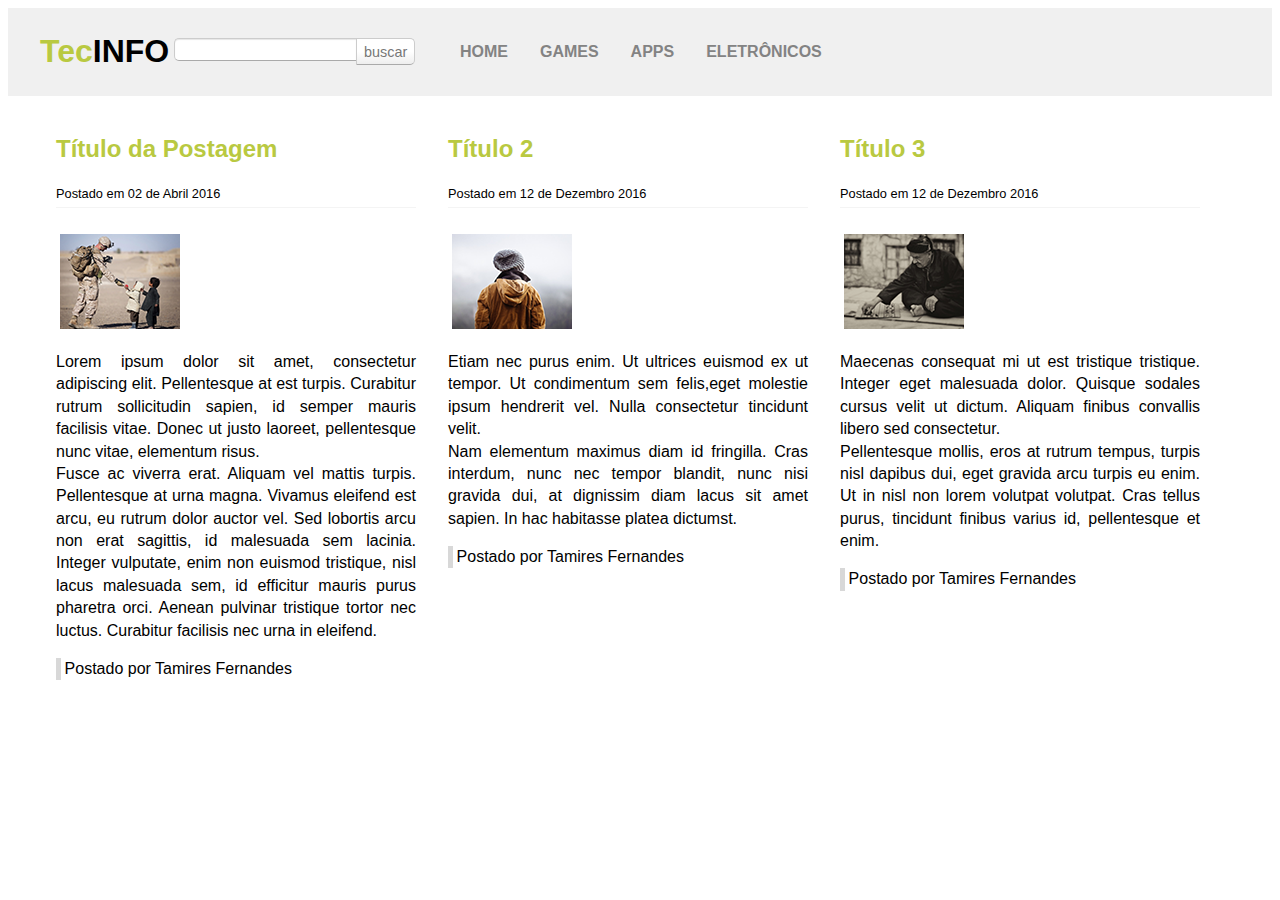
<file: index.html>
<!DOCTYPE html>
<html lang="pt-br">
<head>
	<title>TecInfo - Tamires Tecnologia</title>
	<meta charset="utf-8"/>
  <meta name="viewport" content="width=device-width, user-scalable=no">
	<meta name="description" content="">
	<meta name="keywords" content="">
	<meta name="author" content="">
	<link rel="stylesheet" type="text/css" href="css/estilo.css"/>
</head>
<body>
    <header>
      <div class="container">
			     <h1 class="logo"> <span class="verde">Tec</span>INFO</h1>
           <button class="menu-abrir">
             Abrir Menu
           </button>
    			<nav class="barra-nav">

      				<form class="busca">
      					<input type="search" id="campo-busca">
      					<button type="submit">Buscar</button>
      				</form>

              <ul class="menu-principal">
                  <li> <a href="index.html">Home</a> </li>
                  <li> <a href="Games.html">Games</a> </li>
                  <li> <a href="Apps.html">Apps</a> </li>
                  <li> <a href="Eletronicos.html">Eletrônicos</a> </li>
              </ul>

    				<button class="menu-fechar">
    					Fechar Menu
    				</button>

            </nav>

        </div>

    </header>


	<main class="container">

          <div class="postagem">
              <h2> Título da Postagem </h2>
      				<span class="data-postagem">Postado em 02 de Abril 2016</span> <br/>
      				<img class="img-postagem" src="img/imagem1.png" alt="" />
      				<p>
      				Lorem ipsum dolor sit amet, consectetur adipiscing elit. Pellentesque at est
      				turpis. Curabitur rutrum sollicitudin sapien, id semper mauris facilisis vitae.
      				Donec ut justo laoreet, pellentesque nunc vitae, elementum risus.
      				<br/>
      				Fusce ac viverra erat. Aliquam vel mattis turpis. Pellentesque at urna magna.
      				Vivamus eleifend est arcu, eu rutrum dolor auctor vel. Sed lobortis arcu non
      				erat sagittis, id malesuada sem lacinia. Integer vulputate, enim non euismod
      				tristique, nisl lacus malesuada sem, id efficitur mauris purus pharetra orci.
      				Aenean pulvinar tristique tortor nec luctus. Curabitur facilisis nec urna in
      				eleifend.
      				</p>
      				<span class="postado-por"> Postado por Tamires Fernandes </span>
          </div>

          <div class="postagem">
              <h2> Título 2 </h2>
      				<span class="data-postagem">Postado em 12 de Dezembro 2016</span> <br/>
      				<img class="img-postagem" src="img/imagem2.png" alt=""/>
      				<p>
      				Etiam nec purus enim. Ut ultrices euismod ex ut tempor.
      				Ut condimentum sem felis,eget molestie ipsum hendrerit vel.
      				Nulla consectetur tincidunt velit.
      				<br/>
      				Nam elementum maximus diam id fringilla.
      				Cras interdum, nunc nec tempor blandit, nunc nisi gravida dui,
      				at dignissim diam lacus sit amet sapien. In hac habitasse platea dictumst.
      				</p>
      				<span class="postado-por"> Postado por Tamires Fernandes </span>
          </div>

          <div class="postagem">
              <h2> Título 3 </h2>
      				<span class="data-postagem">Postado em 12 de Dezembro 2016</span> <br/>
      				<img class="img-postagem" src="img/imagem3.png" alt=""/>
      				<p>
      				Maecenas consequat mi ut est tristique tristique. Integer eget malesuada dolor.
      				Quisque sodales cursus velit ut dictum. Aliquam finibus convallis libero sed consectetur.
      				<br/>
      				Pellentesque mollis, eros at rutrum tempus, turpis nisl dapibus dui,
      				eget gravida arcu turpis eu enim. Ut in nisl non lorem volutpat volutpat.
      				Cras tellus purus, tincidunt finibus varius id, pellentesque et enim.
      				</p>
      				<span class="postado-por"> Postado por Tamires Fernandes </span>
      		</div>

    </main>
	<script src="js/menu.js"></script>

</body>
</html>
</file>
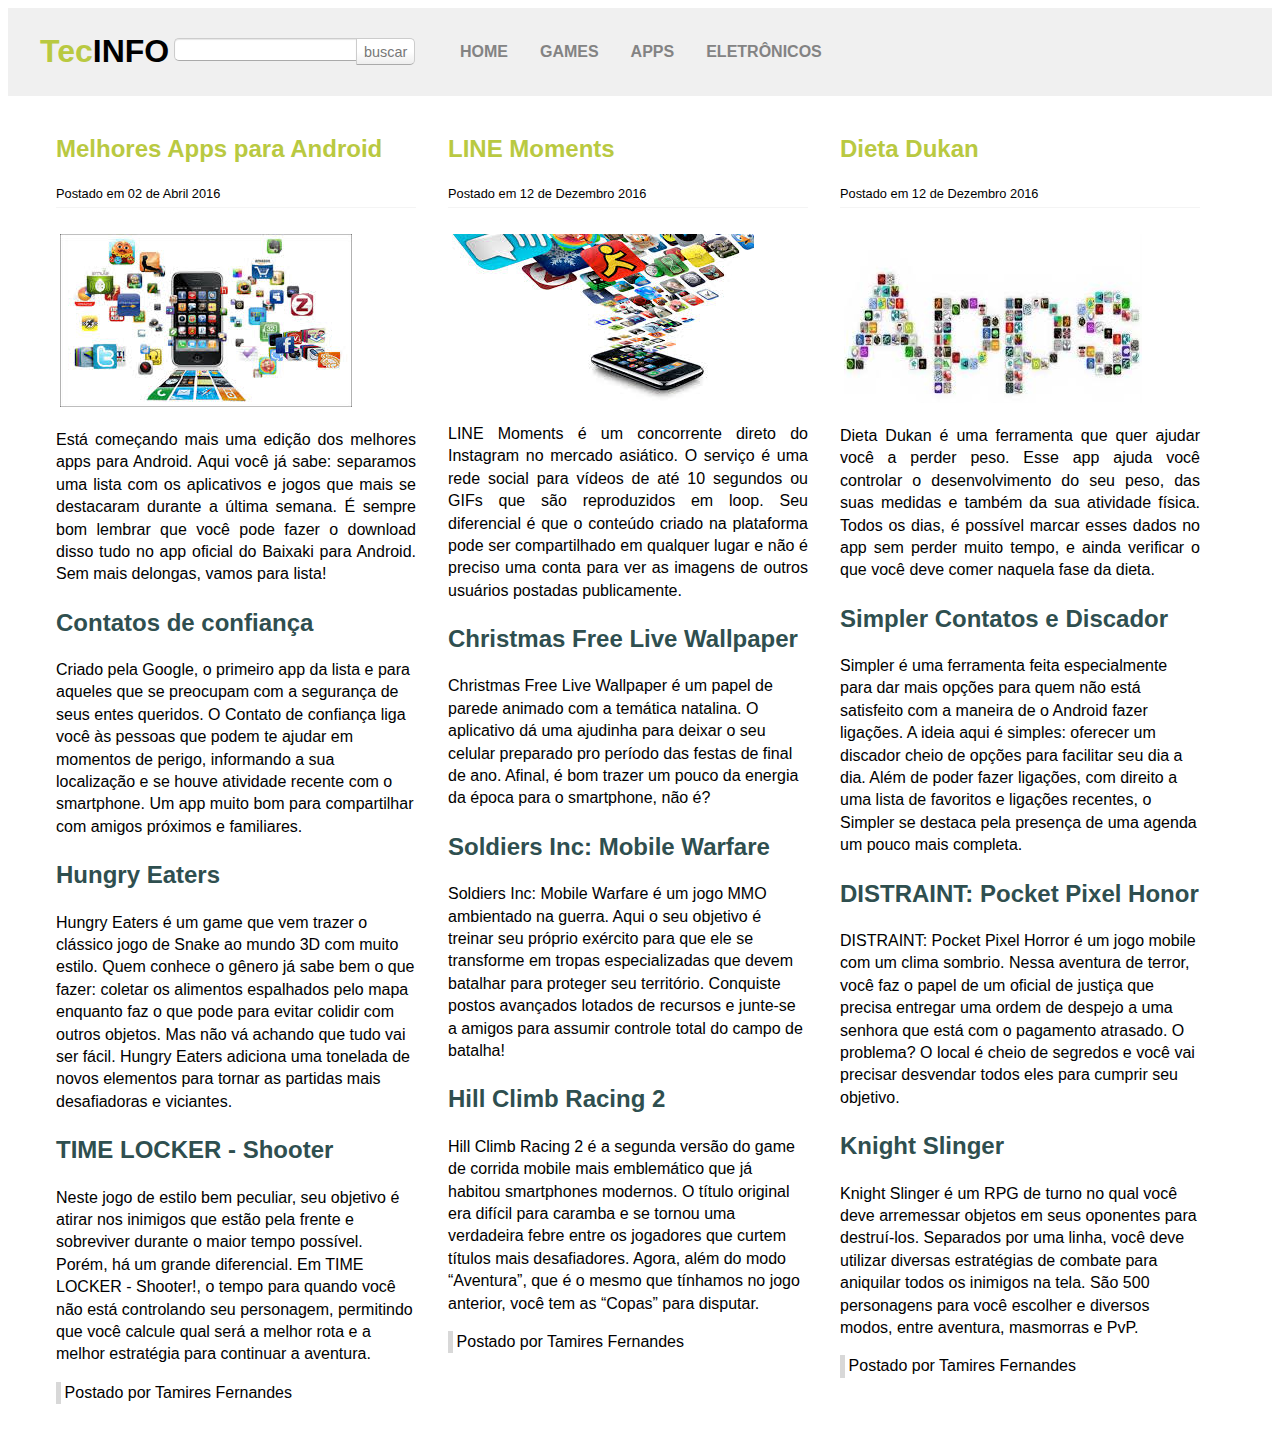
<file: Apps.html>
<!doctype html>
<html lang="pt-br">
<head>
	<title>TecInfo - O seu site de Tecnologia</title>
	<meta charset="utf-8"/>
	<meta name="viewport" content="width=device-width">
	<meta name="description" content="">
	<meta name="keywords" content="">
	<meta name="author" content="">
	<link rel="stylesheet" type="text/css" href="css/estilo.css"/>
</head>
<body>
	<header>
        <div class="container">
			<h1 class="logo"> <span class="verde">Tec</span>INFO</h1>
			<button class="menu-abrir">
				Abrir Menu
			</button>
			<nav class="barra-nav">
				<form class="busca">
					<input type="search" id="campo-busca">
					<button type="submit">Buscar</button>
				</form>

                <ul class="menu-principal">
                    <li> <a href="index.html">Home</a> </li>
                    <li> <a href="Games.html">Games</a> </li>
                    <li> <a href="Apps.html">Apps</a> </li>
					<li> <a href="Eletronicos.html">Eletrônicos</a> </li>
                </ul>

				<button class="menu-fechar">
					Fechar Menu
				</button>

            </nav>
        </div>
    </header>
	<main class="container">
		<div class="postagem">
			<h2> Melhores Apps para Android </h2>
			<span class="data-postagem">Postado em 02 de Abril 2016</span> <br/>
			<img class="img-postagem" src="img/imagem9.png" alt=""/>
			<p>
			Está começando mais uma edição dos melhores apps para Android.
			Aqui você já sabe: separamos uma lista com os aplicativos e jogos que mais se destacaram durante a última semana.
			É sempre bom lembrar que você pode fazer o download disso tudo no app oficial do Baixaki para Android.
			Sem mais delongas, vamos para lista!
			<h2 class="titulo"> Contatos de confiança </h2>
			Criado pela Google, o primeiro app da lista e para aqueles que se preocupam com a segurança de seus entes queridos.
			O Contato de confiança liga você às pessoas que podem te ajudar em momentos de perigo,
			informando a sua localização e se houve atividade recente com o smartphone. Um app muito bom para compartilhar com amigos próximos e familiares.
			<h2 class="titulo">Hungry Eaters</h2>
			Hungry Eaters é um game que vem trazer o clássico jogo de Snake ao mundo 3D com muito estilo.
			Quem conhece o gênero já sabe bem o que fazer: coletar os alimentos espalhados pelo mapa enquanto
			faz o que pode para evitar colidir com outros objetos. Mas não vá achando que tudo vai ser fácil.
			Hungry Eaters adiciona uma tonelada de novos elementos para tornar as partidas mais desafiadoras e viciantes.
			<h2 class="titulo"> TIME LOCKER - Shooter</h2>
			Neste jogo de estilo bem peculiar, seu objetivo é atirar nos inimigos que estão pela frente e
			sobreviver durante o maior tempo possível. Porém, há um grande diferencial. Em TIME LOCKER - Shooter!,
			o tempo para quando você não está controlando seu personagem, permitindo que você calcule qual será a melhor rota e a
			melhor estratégia para continuar a aventura.
			</p>
			<span class="postado-por"> Postado por Tamires Fernandes </span>
		</div>

		<div class="postagem">
			<h2> LINE Moments </h2>
			<span class="data-postagem">Postado em 12 de Dezembro 2016</span> <br/>
			<img class="img-postagem" src="img/imagem10.png" alt=""/>
			<p>
			LINE Moments é um concorrente direto do Instagram no mercado asiático.
			O serviço é uma rede social para vídeos de até 10 segundos ou GIFs que são reproduzidos em loop.
			Seu diferencial é que o conteúdo criado na plataforma pode ser compartilhado em qualquer lugar e
			não é preciso uma conta para ver as imagens de outros usuários postadas publicamente.
			<h2 class="titulo"> Christmas Free Live Wallpaper</h2>
			Christmas Free Live Wallpaper é um papel de parede animado com a temática natalina.
			O aplicativo dá uma ajudinha para deixar o seu celular preparado pro período das festas de final de ano.
			Afinal, é bom trazer um pouco da energia da época para o smartphone, não é?
			<h2 class="titulo"> Soldiers Inc: Mobile Warfare</h2>
			Soldiers Inc: Mobile Warfare é um jogo MMO ambientado na guerra.
			Aqui o seu objetivo é treinar seu próprio exército para que ele se transforme em tropas
			especializadas que devem batalhar para proteger seu território. Conquiste postos avançados lotados
			de recursos e junte-se a amigos para assumir controle total do campo de batalha!
			<h2 class="titulo">Hill Climb Racing 2 </h2>
			Hill Climb Racing 2 é a segunda versão do game de corrida mobile mais emblemático que já habitou smartphones modernos.
			O título original era difícil para caramba e se tornou uma verdadeira febre entre os jogadores que curtem títulos mais desafiadores.
			Agora, além do modo “Aventura”, que é o mesmo que tínhamos no jogo anterior, você tem as “Copas” para disputar.
			</p>
			<span class="postado-por"> Postado por Tamires Fernandes </span>
		</div>

		<div class="postagem">
			<h2>Dieta Dukan</h2>
			<span class="data-postagem">Postado em 12 de Dezembro 2016</span> <br/>
			<img class="img-postagem" src="img/imagem11.png" alt=""/>
			<p>
			Dieta Dukan é uma ferramenta que quer ajudar você a perder peso.
			Esse app ajuda você controlar o desenvolvimento do seu peso, das suas medidas e também da sua atividade física.
			Todos os dias, é possível marcar esses dados no app sem perder muito tempo, e ainda verificar o que você deve comer naquela fase da dieta.
			<h2 class="titulo">Simpler Contatos e Discador</h2>
			Simpler é uma ferramenta feita especialmente para dar mais opções para quem não está satisfeito com a maneira de o Android fazer ligações.
			A ideia aqui é simples: oferecer um discador cheio de opções para facilitar seu dia a dia.
			Além de poder fazer ligações, com direito a uma lista de favoritos e ligações recentes,
			o Simpler se destaca pela presença de uma agenda um pouco mais completa.
			<h2 class="titulo">DISTRAINT: Pocket Pixel Honor</h2>
			DISTRAINT: Pocket Pixel Horror é um jogo mobile com um clima sombrio.
			Nessa aventura de terror, você faz o papel de um oficial de justiça que precisa entregar uma ordem de despejo
			a uma senhora que está com o pagamento atrasado. O problema? O local é cheio de segredos e você vai precisar
			desvendar todos eles para cumprir seu objetivo.
			<h2 class="titulo">Knight Slinger</h2>
			Knight Slinger é um RPG de turno no qual você deve arremessar objetos em seus oponentes para destruí-los.
			Separados por uma linha, você deve utilizar diversas estratégias de combate para aniquilar todos os inimigos na tela.
			São 500 personagens para você escolher e diversos modos, entre aventura, masmorras e PvP.
			</p>
			<span class="postado-por"> Postado por Tamires Fernandes </span>
		</div>
	</main>
	<script src="js/menu.js"></script>
</body>
</html>
</file>
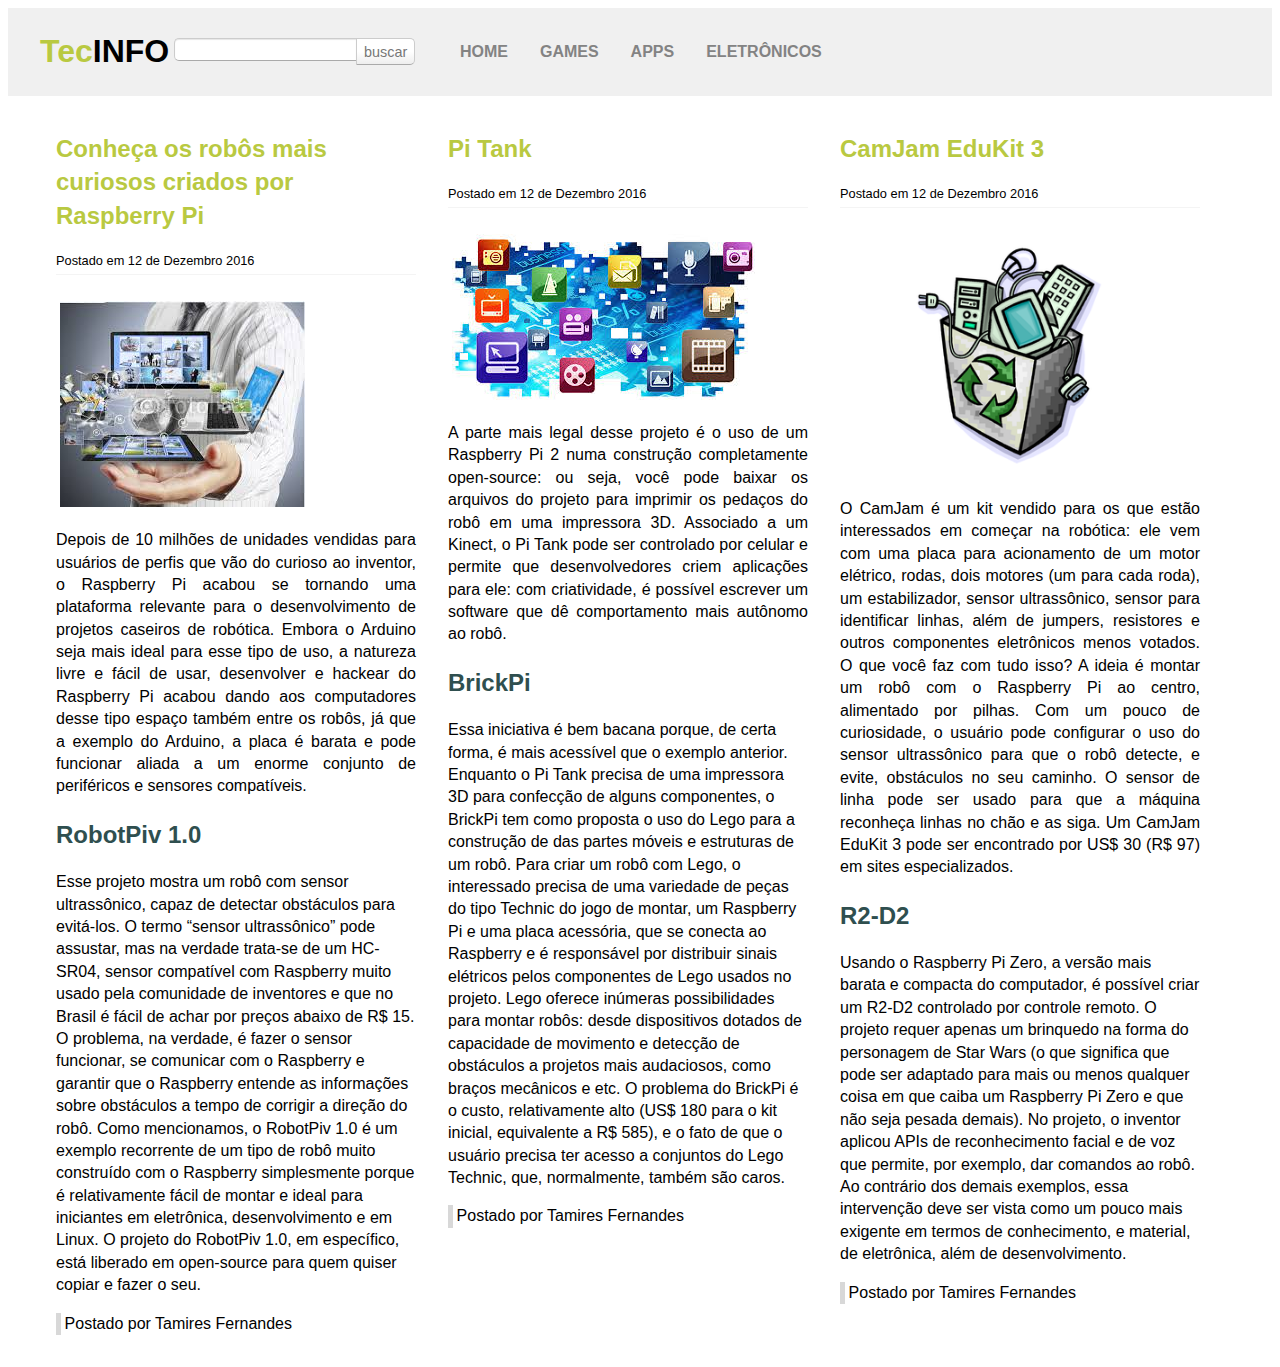
<file: Eletronicos.html>
<!doctype html>
<html lang="pt-br">
<head>
	<title>TecInfo - O seu site de Tecnologia</title>
	<meta charset="utf-8"/>
	<meta name="viewport" content="width=device-width">
	<meta name="description" content="">
	<meta name="keywords" content="">
	<meta name="author" content="">
	<link rel="stylesheet" type="text/css" href="css/estilo.css"/>
</head>
<body>
<header>
        <div class="container">
			<h1 class="logo"> <span class="verde">Tec</span>INFO</h1>
			<button class="menu-abrir">
				Abrir Menu
			</button>
			<nav class="barra-nav">
				<form class="busca">
					<input type="search" id="campo-busca">
					<button type="submit">Buscar</button>
				</form>

                <ul class="menu-principal">
                    <li> <a href="index.html">Home</a> </li>
                    <li> <a href="Games.html">Games</a> </li>
                    <li> <a href="Apps.html">Apps</a> </li>
					<li> <a href="Eletronicos.html">Eletrônicos</a> </li>
                </ul>

				<button class="menu-fechar">
					Fechar Menu
				</button>

            </nav>
        </div>
    </header>
	<main class="container">
		<div class="postagem">
			<h2> Conheça os robôs mais curiosos criados por Raspberry Pi </h2>
			<span class="data-postagem">Postado em 12 de Dezembro 2016</span> <br/>
			<img class="img-postagem" src="img/image6.png" alt=""/>
			<p>
			Depois de 10 milhões de unidades vendidas para usuários de perfis que vão do curioso ao inventor,
			o Raspberry Pi acabou se tornando uma plataforma relevante para o desenvolvimento de projetos caseiros de robótica.
			Embora o Arduino seja mais ideal para esse tipo de uso, a natureza livre e fácil de usar,
			desenvolver e hackear do Raspberry Pi acabou dando aos computadores desse tipo espaço também entre os robôs,
			já que a exemplo do Arduino, a placa é barata e pode funcionar aliada a um enorme conjunto de periféricos e sensores compatíveis.
			<h2 class="titulo"> RobotPiv 1.0 </h2>
			Esse projeto mostra um robô com sensor ultrassônico, capaz de detectar obstáculos para evitá-los.
			O termo “sensor ultrassônico” pode assustar, mas na verdade trata-se de um HC-SR04,
			sensor compatível com Raspberry muito usado pela comunidade de inventores e que no Brasil é fácil de achar por preços abaixo de R$ 15.
			O problema, na verdade, é fazer o sensor funcionar, se comunicar com o Raspberry e garantir que o Raspberry entende
			as informações sobre obstáculos a tempo de corrigir a direção do robô.
			Como mencionamos, o RobotPiv 1.0 é um exemplo recorrente de um tipo de robô muito construído com o
			Raspberry simplesmente porque é relativamente fácil de montar e ideal para iniciantes em eletrônica,
			desenvolvimento e em Linux. O projeto do RobotPiv 1.0, em específico, está liberado em open-source para quem quiser copiar e fazer o seu.
			</p>
			<span class="postado-por"> Postado por Tamires Fernandes </span>
		</div>

		<div class="postagem">
			<h2> Pi Tank </h2>
			<span class="data-postagem">Postado em 12 de Dezembro 2016</span> <br/>
			<img class="img-postagem" src="img/imagem7.png" alt=""/>
			<p>
			A parte mais legal desse projeto é o uso de um Raspberry Pi 2
			numa construção completamente open-source: ou seja, você pode
			baixar os arquivos do projeto para imprimir os pedaços do robô em uma impressora 3D.
			Associado a um Kinect, o Pi Tank pode ser controlado por celular e permite que desenvolvedores
			criem aplicações para ele: com criatividade, é possível escrever um software que dê comportamento mais autônomo ao robô.
			<h2 class="titulo"> BrickPi</h2>
			Essa iniciativa é bem bacana porque, de certa forma, é mais acessível que o exemplo anterior.
			Enquanto o Pi Tank precisa de uma impressora 3D para confecção de alguns componentes,
			o BrickPi tem como proposta o uso do Lego para a construção de das partes móveis e estruturas de um robô.
			Para criar um robô com Lego, o interessado precisa de uma variedade de peças do tipo Technic do jogo de montar,
			um Raspberry Pi e uma placa acessória, que se conecta ao Raspberry e é responsável por distribuir sinais elétricos pelos
			componentes de Lego usados no projeto.
			Lego oferece inúmeras possibilidades para montar robôs: desde dispositivos dotados de capacidade de movimento e
			detecção de obstáculos a projetos mais audaciosos, como braços mecânicos e etc. O problema do BrickPi é o custo,
			relativamente alto (US$ 180 para o kit inicial, equivalente a R$ 585),
			e o fato de que o usuário precisa ter acesso a conjuntos do Lego Technic, que, normalmente, também são caros.
			</p>
			<span class="postado-por"> Postado por Tamires Fernandes </span>
		</div>

		<div class="postagem">
			<h2> CamJam EduKit 3 </h2>
			<span class="data-postagem">Postado em 12 de Dezembro 2016</span> <br/>
			<img class="img-postagem" src="img/imagem8.png" alt=""/>
			<p>
			O CamJam é um kit vendido para os que estão interessados em começar na robótica:
			ele vem com uma placa para acionamento de um motor elétrico, rodas, dois motores (um para cada roda),
			um estabilizador, sensor ultrassônico, sensor para identificar linhas, além de jumpers,
			resistores e outros componentes eletrônicos menos votados.
			O que você faz com tudo isso? A ideia é montar um robô com o Raspberry Pi ao centro,
			alimentado por pilhas. Com um pouco de curiosidade, o usuário pode configurar o uso do sensor ultrassônico para que o robô detecte,
			e evite, obstáculos no seu caminho. O sensor de linha pode ser usado para que a máquina reconheça linhas no chão e as siga.
			Um CamJam EduKit 3 pode ser encontrado por US$ 30 (R$ 97) em sites especializados.
			<h2 class="titulo"> R2-D2</h2>
			Usando o Raspberry Pi Zero, a versão mais barata e compacta do computador,
			é possível criar um R2-D2 controlado por controle remoto.
			O projeto requer apenas um brinquedo na forma do personagem de Star Wars
			(o que significa que pode ser adaptado para mais ou menos qualquer coisa em que caiba um Raspberry Pi Zero e que não seja pesada demais).
			No  projeto, o inventor aplicou APIs de reconhecimento facial e de voz que permite,
			por exemplo, dar comandos ao robô. Ao contrário dos demais exemplos,
			essa intervenção deve ser vista como um pouco mais exigente em termos de conhecimento, e material, de eletrônica, além de desenvolvimento.
			</p>
			<span class="postado-por"> Postado por Tamires Fernandes </span>
		</div>
	</main>
	<script src="js/menu.js"></script>
</body>
</html>
</file>
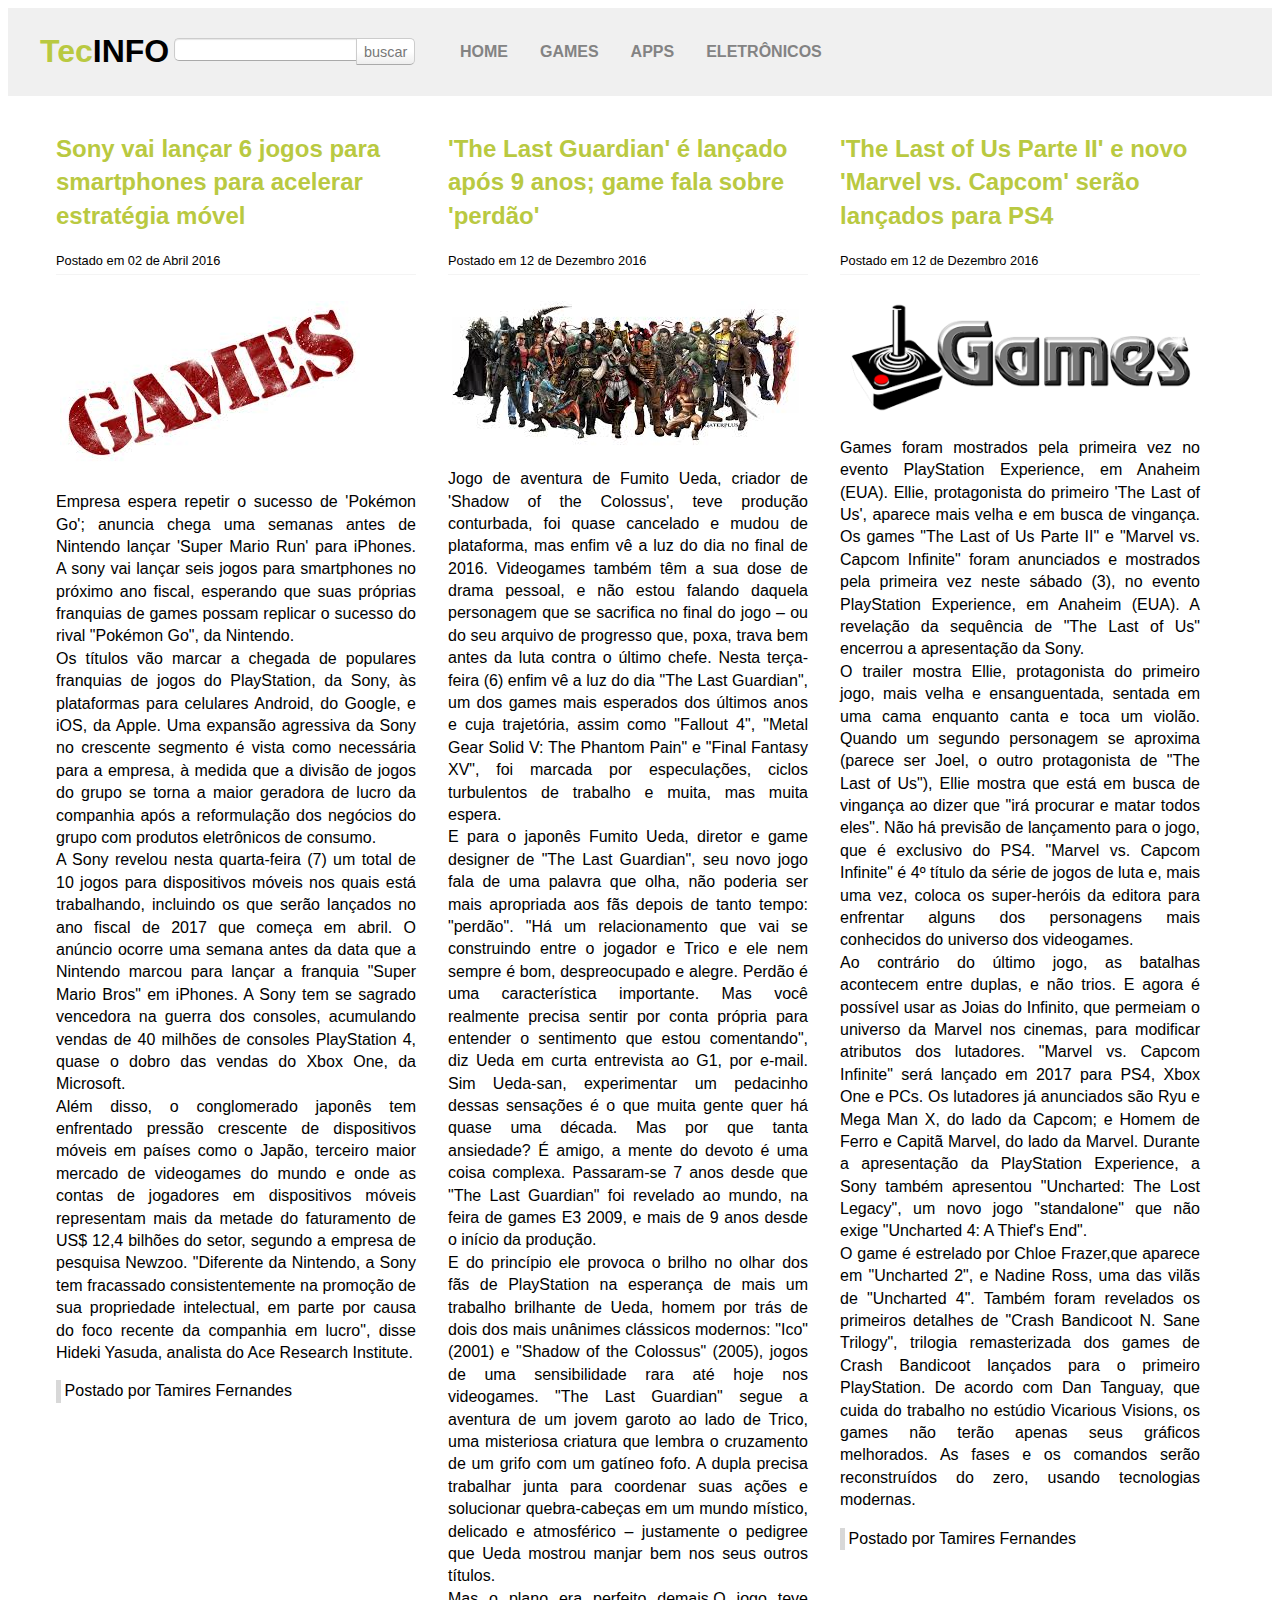
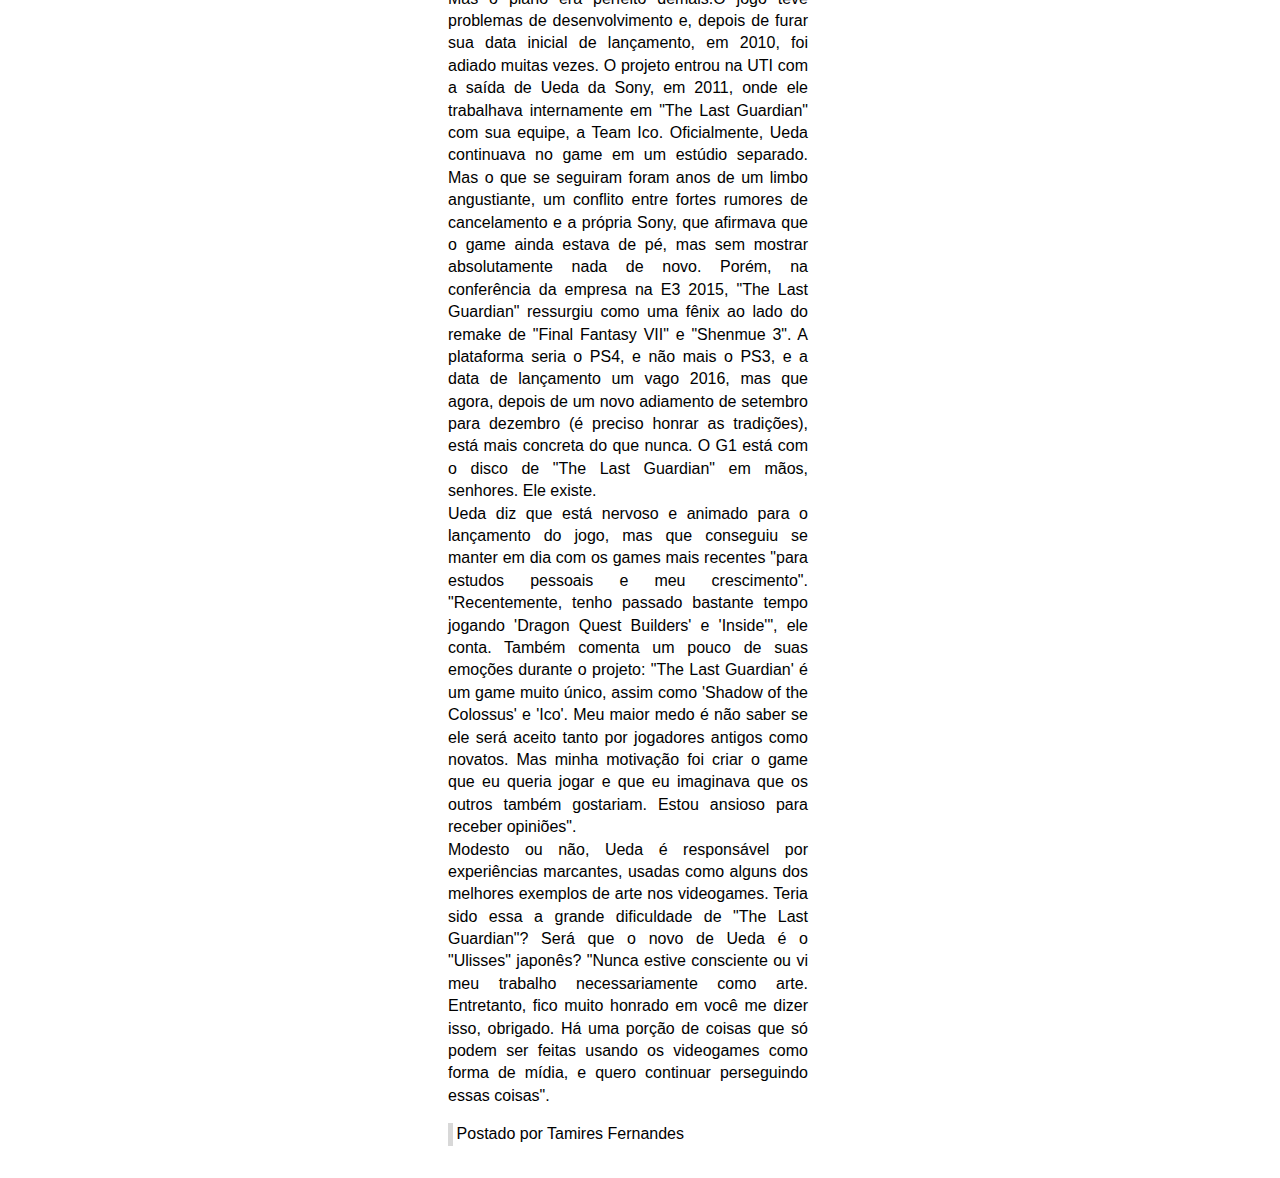
<file: Games.html>
<!doctype html>
<html lang="pt-br">
<head>
	<title>TecInfo - O seu site de Tecnologia</title>
	<meta charset="utf-8"/>
	<meta name="viewport" content="width=device-width">
	<meta name="description" content="">
	<meta name="keywords" content="">
	<meta name="author" content="">
	<link rel="stylesheet" type="text/css" href="css/estilo.css"/>
</head>
<body>
	<header>
        <div class="container">
			<h1 class="logo"> <span class="verde">Tec</span>INFO</h1>
			<button class="menu-abrir">
				Abrir Menu
			</button>
			<nav class="barra-nav">
				<form class="busca">
					<input type="search" id="campo-busca">
					<button type="submit">Buscar</button>
				</form>

                <ul class="menu-principal">
                    <li> <a href="index.html">Home</a> </li>
                    <li> <a href="Games.html">Games</a> </li>
                    <li> <a href="Apps.html">Apps</a> </li>
					<li> <a href="Eletronicos.html">Eletrônicos</a> </li>
                </ul>

				<button class="menu-fechar">
					Fechar Menu
				</button>

            </nav>
        </div>
    </header>
	<main class="container">

		<div class="postagem">
			<h2> Sony vai lançar 6 jogos para smartphones para acelerar estratégia móvel  </h2>
			<span class="data-postagem">Postado em 02 de Abril 2016</span> <br/>
			<img class="img-postagem" src="img/imagem12.png" alt="" />
			<p>
			  Empresa espera repetir o sucesso de 'Pokémon Go';
			anuncia chega uma semanas antes de Nintendo lançar 'Super Mario Run' para iPhones.
			A sony vai lançar seis jogos para smartphones no próximo ano fiscal,
			esperando que suas próprias franquias de games possam replicar o sucesso do rival "Pokémon Go", da Nintendo.
			<br/>
			Os títulos vão marcar a chegada de populares franquias de jogos do PlayStation, da Sony,
			às plataformas para celulares Android, do Google, e iOS, da Apple.
			Uma expansão agressiva da Sony no crescente segmento é vista como necessária para a empresa,
			à medida que a divisão de jogos do grupo se torna a maior geradora de lucro da companhia após a reformulação
			dos negócios do grupo com produtos eletrônicos de consumo.
			<br/>
			A Sony revelou nesta quarta-feira (7) um total de 10 jogos para dispositivos móveis nos quais está trabalhando,
			incluindo os que serão lançados no ano fiscal de 2017 que começa em abril.
			O anúncio ocorre uma semana antes da data que a Nintendo marcou para lançar a franquia "Super Mario Bros" em iPhones.
			A Sony tem se sagrado vencedora na guerra dos consoles, acumulando vendas de 40 milhões de consoles PlayStation 4,
			quase o dobro das vendas do Xbox One, da Microsoft.
			<br/>
			Além disso, o conglomerado japonês tem enfrentado pressão crescente de dispositivos móveis em países como o Japão,
			terceiro maior mercado de videogames do mundo e onde as contas de jogadores em dispositivos móveis
			representam mais da metade do faturamento de US$ 12,4 bilhões do setor, segundo a empresa de pesquisa Newzoo.
			"Diferente da Nintendo, a Sony tem fracassado consistentemente na promoção de sua propriedade intelectual,
			em parte por causa do foco recente da companhia em lucro", disse Hideki Yasuda, analista do Ace Research Institute.
			</p>
			<span class="postado-por"> Postado por Tamires Fernandes </span>
		</div>

		<div class="postagem">
			<h2>'The Last Guardian' é lançado após 9 anos; game fala sobre 'perdão' </h2>
			<span class="data-postagem">Postado em 12 de Dezembro 2016</span> <br/>
			<img class="img-postagem" src="img/imagem13.png" alt="" />
			<p>
			Jogo de aventura de Fumito Ueda, criador de 'Shadow of the Colossus',
			teve produção conturbada, foi quase cancelado e mudou de plataforma, mas enfim vê a luz do dia no final de 2016.
			Videogames também têm a sua dose de drama pessoal, e não estou falando daquela personagem que se sacrifica no final do jogo – ou
			do seu arquivo de progresso que, poxa, trava bem antes da luta contra o último chefe.
			Nesta terça-feira (6) enfim vê a luz do dia "The Last Guardian", um dos games mais esperados dos últimos anos
			e cuja trajetória, assim como "Fallout 4", "Metal Gear Solid V: The Phantom Pain" e "Final Fantasy XV",
			foi marcada por especulações, ciclos turbulentos de trabalho e muita, mas muita espera.
			<br/>
			E para o japonês Fumito Ueda, diretor e game designer de "The Last Guardian", seu novo jogo fala de uma palavra que olha,
			não poderia ser mais apropriada aos fãs depois de tanto tempo: "perdão".
			"Há um relacionamento que vai se construindo entre o jogador e Trico e ele nem sempre é bom, despreocupado e alegre.
			Perdão é uma característica importante. Mas você realmente precisa sentir por conta própria para entender o sentimento que estou comentando",
			diz Ueda em curta entrevista ao G1, por e-mail. Sim Ueda-san,
			experimentar um pedacinho dessas sensações é o que muita gente quer há quase uma década.
			Mas por que tanta ansiedade? É amigo, a mente do devoto é uma coisa complexa. Passaram-se 7 anos desde que "The Last Guardian"
			foi revelado ao mundo, na feira de games E3 2009, e mais de 9 anos desde o início da produção.
			<br/>
			E do princípio ele provoca o brilho no olhar dos fãs de PlayStation na esperança de mais um trabalho brilhante de Ueda,
			homem por trás de dois dos mais unânimes clássicos modernos: "Ico" (2001) e "Shadow of the Colossus" (2005),
			jogos de uma sensibilidade rara até hoje nos videogames.
			"The Last Guardian" segue a aventura de um jovem garoto ao lado de Trico,
			uma misteriosa criatura que lembra o cruzamento de um grifo com um gatíneo fofo.
			A dupla precisa trabalhar junta para coordenar suas ações e solucionar quebra-cabeças em um mundo místico,
			delicado e atmosférico – justamente o pedigree que Ueda mostrou manjar bem nos seus outros títulos.
			<br/>
			Mas o plano era perfeito demais.O jogo teve problemas de desenvolvimento e, depois de furar sua data inicial de lançamento, em 2010, foi adiado muitas vezes.
			O projeto entrou na UTI com a saída de Ueda da Sony, em 2011, onde ele trabalhava internamente em "The Last Guardian" com sua equipe, a Team Ico.
			Oficialmente, Ueda continuava no game em um estúdio separado. Mas o que se seguiram foram anos de um limbo angustiante,
			um conflito entre fortes rumores de cancelamento e a própria Sony, que afirmava que o game ainda estava de pé,
			mas sem mostrar absolutamente nada de novo.
			Porém, na conferência da empresa na E3 2015, "The Last Guardian" ressurgiu como uma fênix ao lado do remake de "Final Fantasy VII" e "Shenmue 3".
			A plataforma seria o PS4, e não mais o PS3, e a data de lançamento um vago 2016, mas que agora,
			depois de um novo adiamento de setembro para dezembro (é preciso honrar as tradições), está mais concreta do que nunca.
			O G1 está com o disco de "The Last Guardian" em mãos, senhores. Ele existe.
			<br/>
			Ueda diz que está nervoso e animado para o lançamento do jogo, mas que conseguiu se manter em dia com os games mais recentes
			"para estudos pessoais e meu crescimento". "Recentemente, tenho passado bastante tempo jogando 'Dragon Quest Builders' e 'Inside'",
			ele conta. Também comenta um pouco de suas emoções durante o projeto:
			"The Last Guardian' é um game muito único, assim como 'Shadow of the Colossus' e 'Ico'.
			Meu maior medo é não saber se ele será aceito tanto por jogadores antigos como novatos.
			Mas minha motivação foi criar o game que eu queria jogar e que eu imaginava que os outros também gostariam.
			Estou ansioso para receber opiniões".
			<br/>
			Modesto ou não, Ueda é responsável por experiências marcantes, usadas como alguns dos melhores exemplos de arte nos videogames.
			Teria sido essa a grande dificuldade de "The Last Guardian"? Será que o novo de Ueda é o "Ulisses" japonês?
			"Nunca estive consciente ou vi meu trabalho necessariamente como arte. Entretanto, fico muito honrado em você me dizer isso,
			obrigado. Há uma porção de coisas que só podem ser feitas usando os videogames como forma de mídia, e quero continuar perseguindo essas coisas".
			</p>
			<span class="postado-por"> Postado por Tamires Fernandes </span>
		</div>

		<div class="postagem">
			<h2> 'The Last of Us Parte II' e novo 'Marvel vs. Capcom' serão lançados para PS4 </h2>
			<span class="data-postagem">Postado em 12 de Dezembro 2016</span> <br/>
			<img class="img-postagem" src="img/imagem14.png" alt="" />
			<p>
			 Games foram mostrados pela primeira vez no evento PlayStation Experience, em Anaheim (EUA).
			Ellie, protagonista do primeiro 'The Last of Us', aparece mais velha e em busca de vingança.
			Os games "The Last of Us Parte II" e "Marvel vs. Capcom Infinite" foram anunciados e mostrados pela primeira vez neste sábado (3),
			no evento PlayStation Experience, em Anaheim (EUA).
			A revelação da sequência de "The Last of Us" encerrou a apresentação da Sony.
			<br/>
			O trailer mostra Ellie, protagonista do primeiro jogo, mais velha e ensanguentada, sentada em uma cama enquanto canta e toca um violão.
			Quando um segundo personagem se aproxima (parece ser Joel, o outro protagonista de "The Last of Us"),
			Ellie mostra que está em busca de vingança ao dizer que "irá procurar e matar todos eles".
			Não há previsão de lançamento para o jogo, que é exclusivo do PS4.
			"Marvel vs. Capcom Infinite" é 4º título da série de jogos de luta e, mais uma vez, coloca os super-heróis da editora para
			enfrentar alguns dos personagens mais conhecidos do universo dos videogames.
			<br/>
			Ao contrário do último jogo, as batalhas acontecem entre duplas, e não trios.
			E agora é possível usar as Joias do Infinito, que permeiam o universo da Marvel nos cinemas, para modificar atributos dos lutadores.
			"Marvel vs. Capcom Infinite" será lançado em 2017 para PS4, Xbox One e PCs.
			Os lutadores já anunciados são Ryu e Mega Man X, do lado da Capcom; e Homem de Ferro e Capitã Marvel, do lado da Marvel.
			Durante a apresentação da PlayStation Experience, a Sony também apresentou "Uncharted: The Lost Legacy",
			um novo jogo "standalone" que não exige "Uncharted 4: A Thief's End".
			<br/>
			O game é estrelado por Chloe Frazer,que aparece em "Uncharted 2", e Nadine Ross, uma das vilãs de "Uncharted 4".
			Também foram revelados os primeiros detalhes de "Crash Bandicoot N. Sane Trilogy",
			trilogia remasterizada dos games de Crash Bandicoot lançados para o primeiro PlayStation.
			De acordo com Dan Tanguay, que cuida do trabalho no estúdio Vicarious Visions, os games não terão apenas seus gráficos melhorados.
			As fases e os comandos serão reconstruídos do zero, usando tecnologias modernas.
			</p>
			<span class="postado-por"> Postado por Tamires Fernandes </span>
		</div>
	</main>
	<script src="js/menu.js"></script>
</body>
</html>
</file>
<file: css/estilo.css>
body {
    font-family: Arial, helvetica, sans-serif;
    line-height: 1.4;
}

header{
    background: #f0f0f0;
    width: 100%;
}

.menu-principal {
    font-weight: bold;
    list-style-type: none;
	  width: 720px;
	  margin: 10px auto 10px auto;
}

.menu-principal a{
    display: block;
    padding-right: 1em;
    margin-right: 1em;
    line-height: 1;
    text-decoration: none;
    text-transform: uppercase;
}

.menu-principal a:hover {
	color:#fff;
	background:#b9c941;
    opacity: 0.3;
}

.container {
    margin-top: 0;
    margin-left: auto;
    margin-right: auto;
    max-width: 1200px;
}

.img-postagem, .postagem {
    padding: 0 1%;
}

img {
    max-width: 100%;
}

.postagem {
  width: 100%;
	background:#fff;
	margin-bottom:10px;
}

@media (min-width: 600px) {
    .postagem {
        float: left;
        width: 45%;
    }

}

@media (min-width: 1000px) {
    .postagem {
        float: left;
        width: 30%;
    }


}

.logo, .barra-nav, .menu-principal, .busca{
    display: inline-block;
    vertical-align: middle;
}

.menu-principal li {
    float: left;
}

.verde{
	color:#b9c941;
}

a:link{
	color:#838383;
}

a:visited{
	color:#838383;
}

a:active{
	color:#535353;
}

.data-postagem{
	font-size:0.8em;
	border-bottom:1px solid #f4f4f4;
	display:block;
	padding-bottom:1%;
	margin-bottom:1%;
}

.img-postagem{
  max-width: 100%;
}

.postado-por{
	border-left:5px solid #d8d8d8;
	padding-left:1%;
	display:block;
	margin-top:1%;
}

h2{
	color:#b9c941;
}

p{
	text-align:justify;
}

.titulo{
	color:#2F4F4F;
}

logo{
	float:left;
}

.postagem{
	background:#fff;
	padding:1em;
	margin-bottom:1em;
}

@media (max-width:600px){
  .barra-nav{
      background: #e6edbc;
      padding: 1em;
      margin: 0;

      height: 100%;
      width: 90%;
      max-width: 320px;

      position: fixed;
      z-index: 1;
      top: 0;
      left: -100%;
      transition: left 0.3s ease-out;
  }


  .menu-ativo .barra-nav{
    left: 0;
  }
  .menu-principal li{
    padding: 1em 0;
    width: 100%;
  }
}

@media not all and (max-width:600px){
  .menu-abrir,
  .menu-fechar{
    display: none;
  }
}

.menu-abrir{
  background: url("../img/menu.png") center no-repeat;
  border: none;
  width: 1em;
  margin-left: 1em;
  text-indent: -1000em;
}

.menu-fechar{
  background: url("../img/fechar.png") center no-repeat;
  border: none;
  width: 1em;
  margin-left: 1em;
  text-indent: -1000em;
}


/* busca */
.busca {
	overflow: hidden; /* clearfix */
}
.busca input {
  border: 1px solid #CCC;
  border-bottom-color: #aaa;
  border-right-width: 0;
  border-radius: 5px 0 0 5px;
  box-shadow: inset 0 1px 1px rgba(0,0,0,0.1);
  color: #555;

  height: 1.7em;
  padding: 0 0.16em;

  float: left;
  -webkit-appearance: none;
}
.busca button {
  background: #f0f0f0;
  background: linear-gradient(white, white 50%, #eee);

  border: 1px solid #CCC;
  border-bottom-color: #aaa;
  border-radius: 0 5px 5px 0;
  color: #777;
  font-size: 90%;

  line-height: 1.667em;
  height: 1.888888889em;
  padding: 0 0.5em;
  text-align: center;
  text-transform: lowercase;

  float: left;
}
.busca button:hover {
  color: #0669de;
}
</file>
